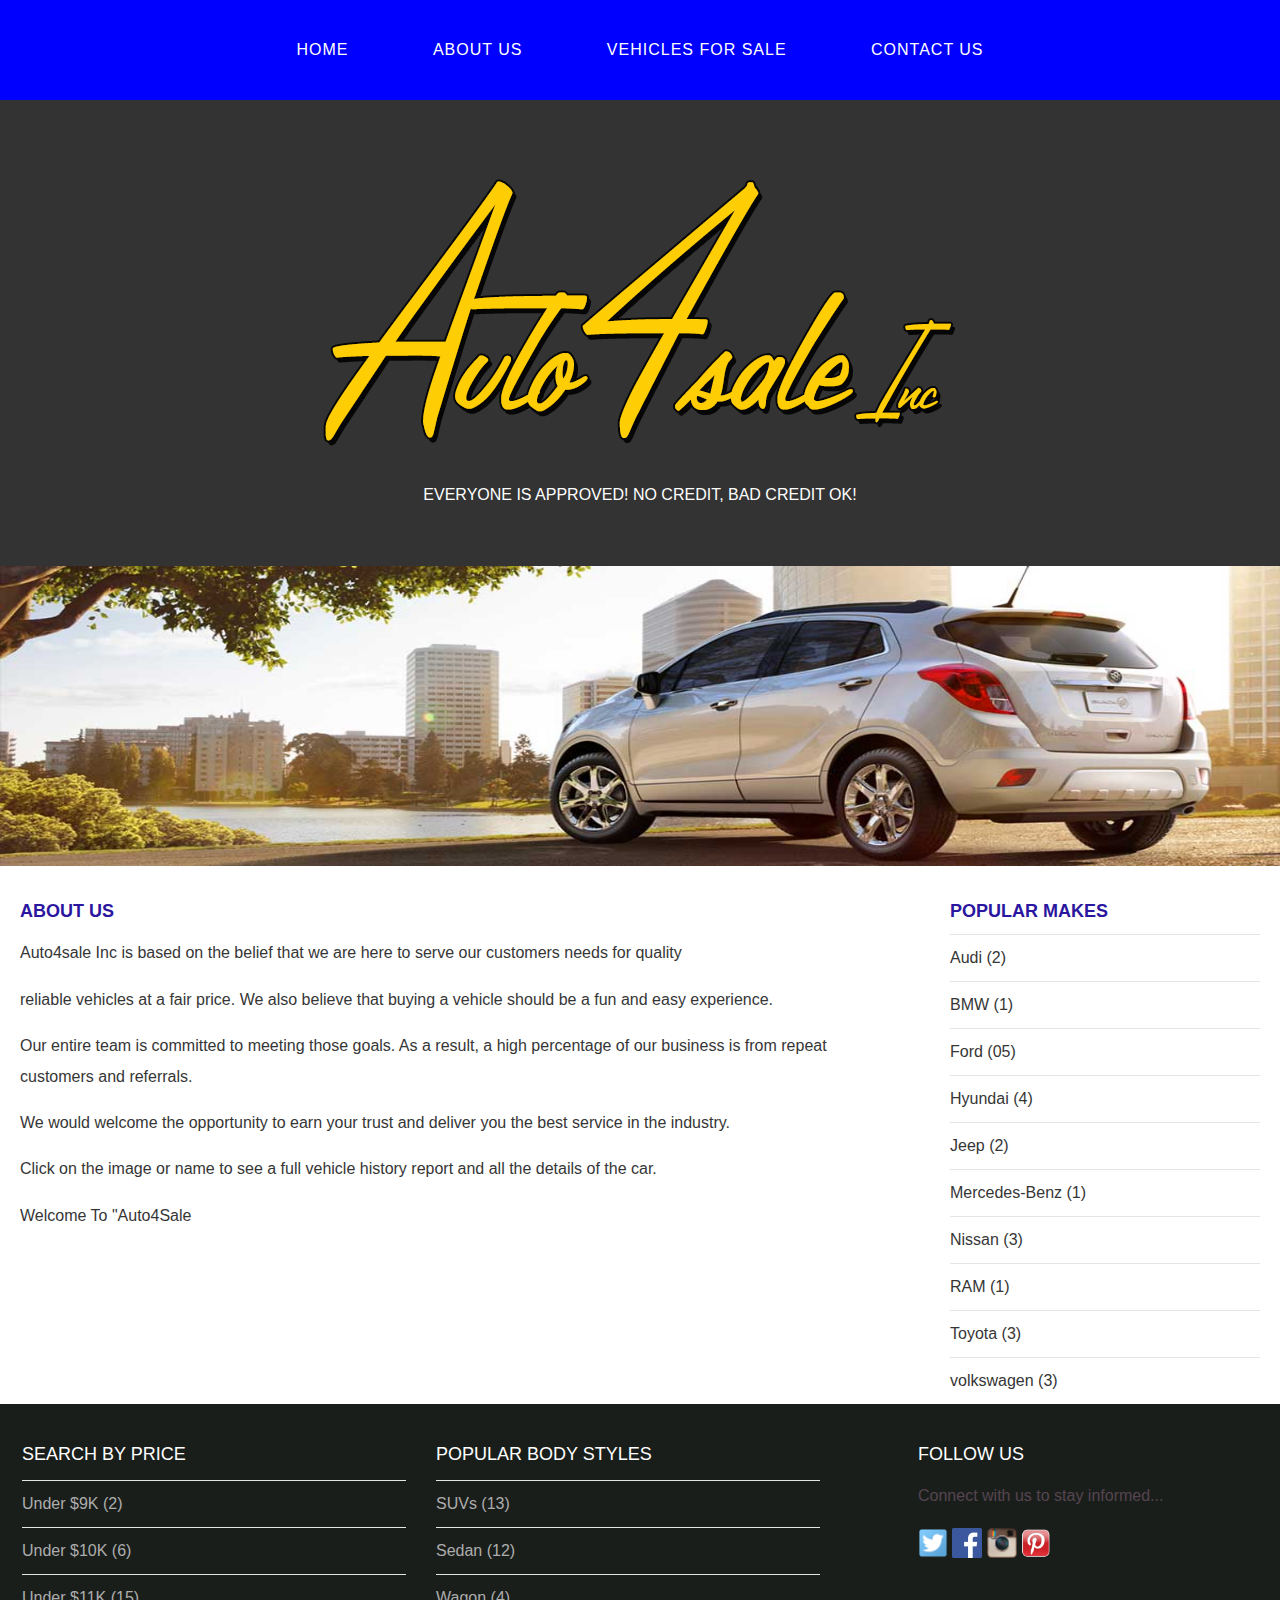
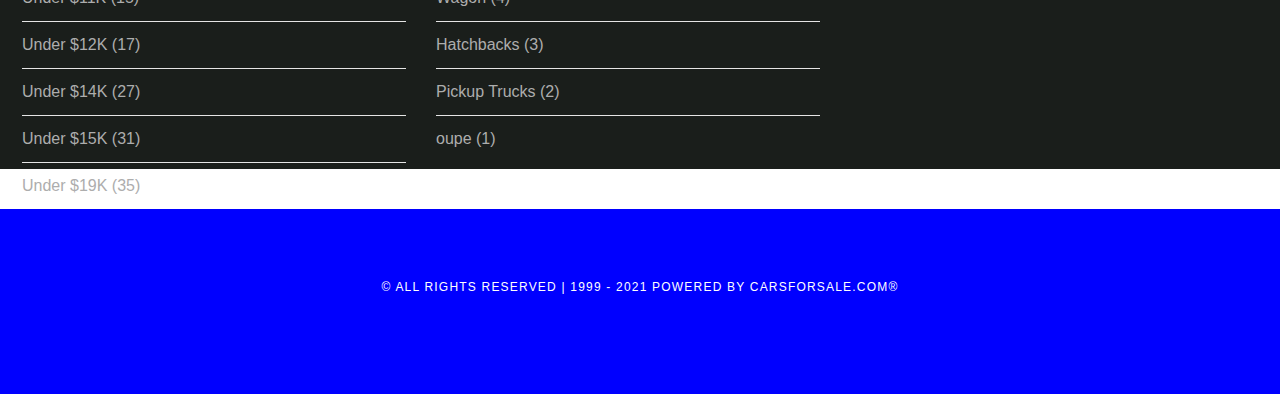
<file: about.html>
<!DOCTYPE html>
<html>
<head>
    <title>Auto4Sale</title>
    <link rel="stylesheet" href="style.css" />    
</head>
<body>

    <div id="menu">
        <ul>
            <li><a href="index.html">HOME</a></li>
            <li><a href="#">ABOUT US</a></li>
            <li><a href="vehicle-for-sale.html">vehicles for sale</a></li>
            <li><a href="contact.html">CONTACT US</a></li>
        
        </ul>
        </div>

        <div id="header">
            <img src="images/Logo347733.png">
                <p>EVERYONE IS APPROVED! NO CREDIT, BAD CREDIT OK!</p>
            </div>
            <div id="banner">
                <img src="images/slide1.jpg">
            </div>
            <div id="page">
                <div id="content">
                    <h2>ABOUT US</h2>
                    <p>Auto4sale Inc is based on the belief that we are here to serve our customers needs for quality</p> 
                    <p>reliable vehicles at a fair price. We also believe that buying a vehicle should be a fun and easy experience.</p>
                    <p>Our entire team is committed to meeting those goals. As a result, a high percentage of our business is from 
                    repeat customers and referrals.</p>
                    <p> We would welcome the opportunity to earn your trust and deliver you the best service in the industry.</p> 
                    <p>Click on the image or name to see a full vehicle history report and all the details of the car.</p>


                    <p>Welcome To "Auto4Sale</p>
                </div>
               
               <div id="sidebar">
                   <h2>Popular Makes</h2>
                    <ul class="styled">
                
<li>Audi (2)</li>
<li>BMW (1)</li>
<li>Ford (05)</li>
<li>Hyundai (4)</li>
<li>Jeep (2)</li>
<li>Mercedes-Benz (1)</li>
<li>Nissan (3)</li>
<li>RAM (1)</li>
<li>Toyota (3)</li>
<li>volkswagen (3)</li>
                                            </ul>
                                        </div>
                                    </div>

                     <div id="footer">
                    <div id="box1">
                    <h2>SEARCH BY PRICE</h2>
                     <ul class="styled">
                                    
                        <li><a href="#">Under $9K (2)</a></li>
                            <li><a href="#">Under $10K (6)</a></li>
                                <li><a href="#">Under $11K (15)</a></li>
                                    <li><a href="#">Under $12K (17)</a></li>
                                        <li><a href="#">Under $14K (27)</a></li>
                                            <li><a href="#">Under $15K (31)</a></li>
                                                <li><a href="#">Under $19K (35)</a></li>                                
</ul>
</div>
<div id="box2">
    <h2>POPULAR BODY STYLES</h2>
      <ul class="styled">
    
        <li><a href="#">SUVs (13)</a></li>
            <li><a href="#">Sedan (12)</a></li>
                <li><a href="#">Wagon (4)</a></li>
                    <li><a href="#">Hatchbacks (3)</a>
                        <li><a href="#">Pickup Trucks (2)</a></li>
                            <li><a href="#">oupe (1)</a></li>
                            </li>
                            </ul>
                        </div>

                        <div id="box3">
                            <h2>Follow Us</h2>
                            <p>Connect with us to stay informed...</p>
                             <a href="#"><img src="images/twitter.png" height="30"/></a>
                             <a href="#"><img src="images/facebook.png" height="30"/></a>
                             <a href="#"><img src="images/instagram.png" height="30"/></a>
                             <a href="#"><img src="images/pinterest.png" height="30"/></a>
                              </div>
                        </div>
                <div id="copyright">
                <p>&copy; All Rights Reserved | 1999 - 2021 Powered by Carsforsale.com®</p>
                
                </div>
            
</body>
</html>
</file>
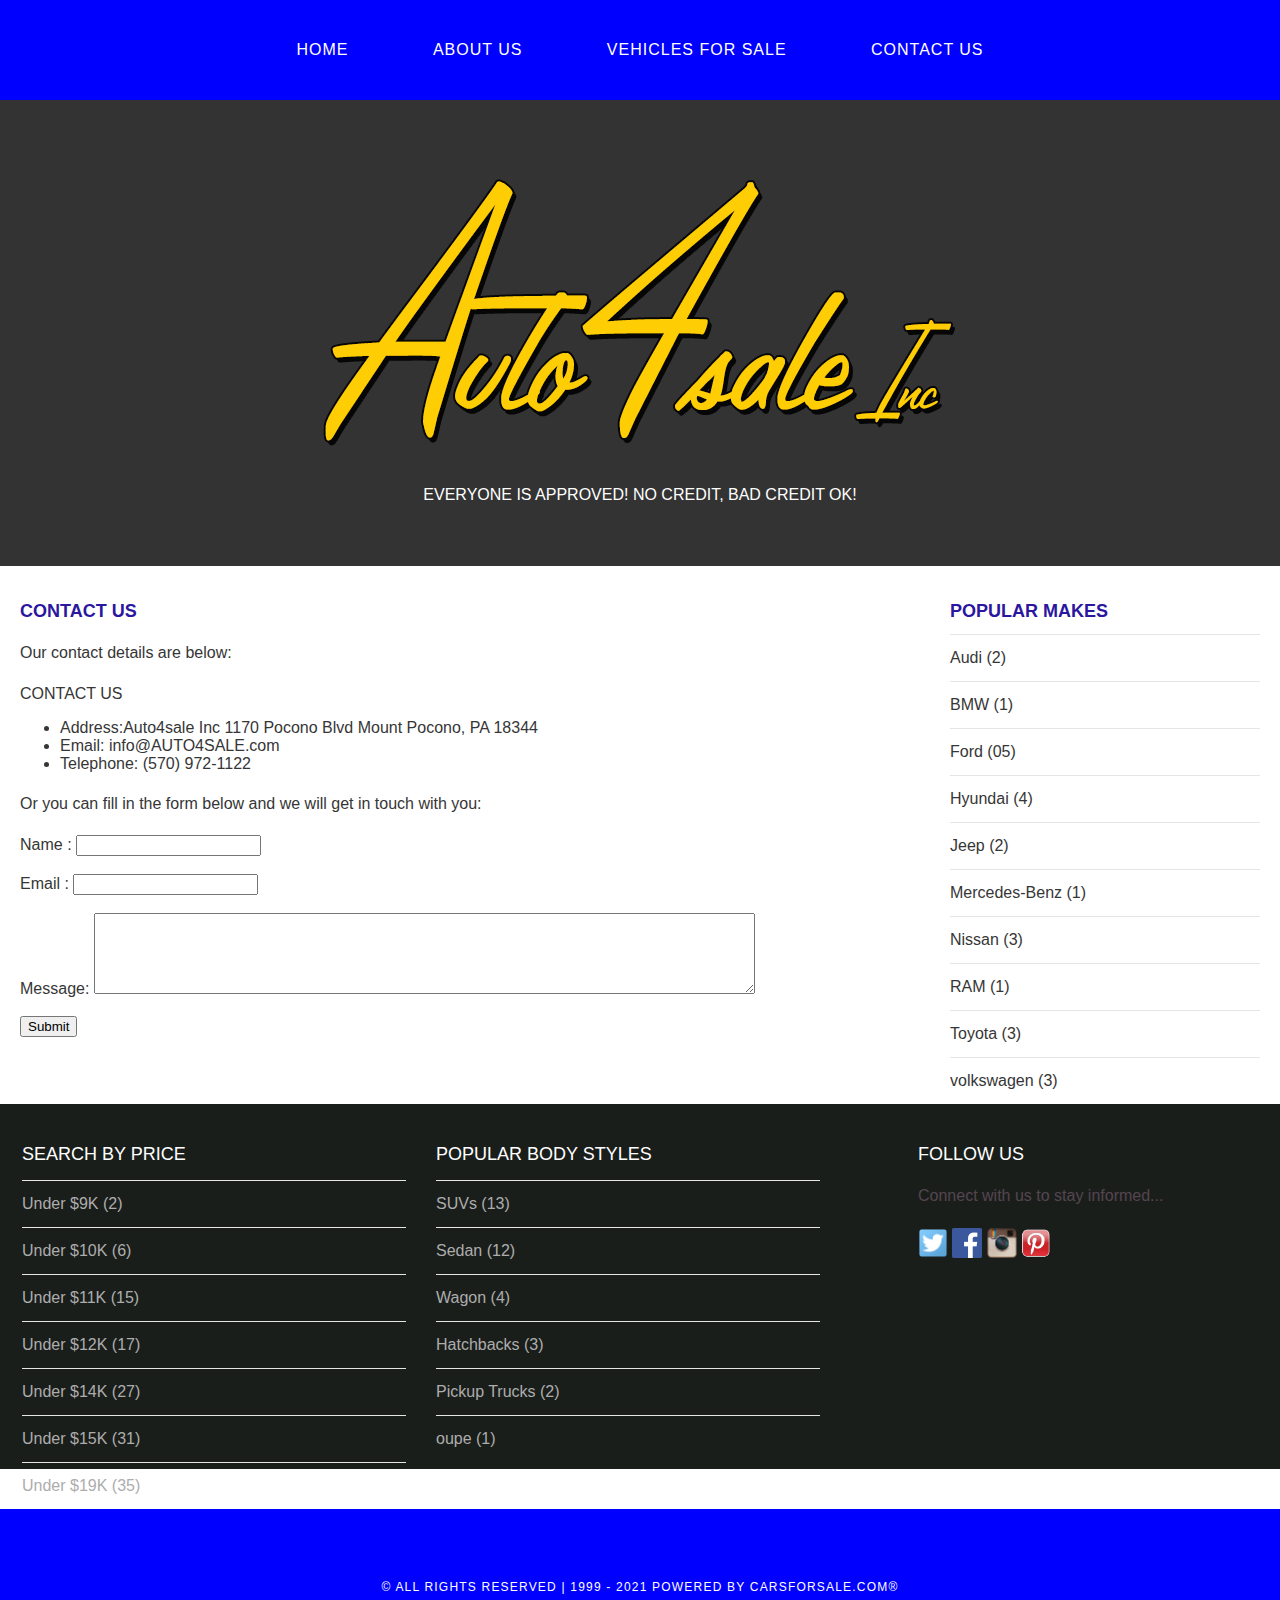
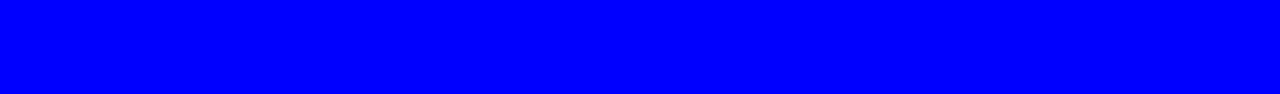
<file: contact.html>
<!DOCTYPE html>
<html>
<head>
    <title>Auto4Sale</title>
    <link rel="stylesheet" href="style.css" />    
</head>
<body>

    <div id="menu">
        <ul>
            <li><a href="index.html">HOME</a></li>
            <li><a href="about.html">ABOUT US</a></li>
            <li><a href="vehicle-for-sale.html">vehicles for sale</a></li>
            <li><a href="#">CONTACT US</a></li>
        
        </ul>
        </div>
        <div id="header">
            <img src="images/Logo347733.png">
                <p>EVERYONE IS APPROVED! NO CREDIT, BAD CREDIT OK!</p>
            </div>


        <div id="page">
            
            <div id="content">
                <h2>Contact US</h2>
               <p>Our contact details are below:</p>

               CONTACT US


    <ul class="style1">
        <li>Address:Auto4sale Inc
            1170 Pocono Blvd
            Mount Pocono, PA 18344</li>
    <li>Email: info@AUTO4SALE.com</li>
    <li>Telephone: (570) 972-1122</li>
    </ul>
    
    <p>Or you can fill in the form below and we will get in touch with you:</p>
    <form>
    Name     : <input type="text" /><br/><br/>
    Email     : <input type="email" /><br/><br/>
    Message: <textarea cols="80" rows="5"></textarea><br/><br/>
    <input type="submit" value="Submit"/>
    </form>
                 </div>

                 <div id="sidebar">
                    <h2>Popular Makes</h2>
                     <ul class="styled">
                 
 <li>Audi (2)</li>
 <li>BMW (1)</li>
 <li>Ford (05)</li>
 <li>Hyundai (4)</li>
 <li>Jeep (2)</li>
 <li>Mercedes-Benz (1)</li>
 <li>Nissan (3)</li>
 <li>RAM (1)</li>
 <li>Toyota (3)</li>
 <li>volkswagen (3)</li>
                                             </ul>
                                         </div>
                                     </div>
 
                      <div id="footer">
                     <div id="box1">
                     <h2>SEARCH BY PRICE</h2>
                      <ul class="styled">
                                     
                         <li><a href="#">Under $9K (2)</a></li>
                             <li><a href="#">Under $10K (6)</a></li>
                                 <li><a href="#">Under $11K (15)</a></li>
                                     <li><a href="#">Under $12K (17)</a></li>
                                         <li><a href="#">Under $14K (27)</a></li>
                                             <li><a href="#">Under $15K (31)</a></li>
                                                 <li><a href="#">Under $19K (35)</a></li>                                
 </ul>
 </div>
 <div id="box2">
     <h2>POPULAR BODY STYLES</h2>
       <ul class="styled">
     
         <li><a href="#">SUVs (13)</a></li>
             <li><a href="#">Sedan (12)</a></li>
                 <li><a href="#">Wagon (4)</a></li>
                     <li><a href="#">Hatchbacks (3)</a>
                         <li><a href="#">Pickup Trucks (2)</a></li>
                             <li><a href="#">oupe (1)</a></li>
                             </li>
                             </ul>
                         </div>
 
                         <div id="box3">
                             <h2>Follow Us</h2>
                             <p>Connect with us to stay informed...</p>
                              <a href="#"><img src="images/twitter.png" height="30"/></a>
                              <a href="#"><img src="images/facebook.png" height="30"/></a>
                              <a href="#"><img src="images/instagram.png" height="30"/></a>
                              <a href="#"><img src="images/pinterest.png" height="30"/></a>
                               </div>
                         </div>
                 <div id="copyright">
                 <p>&copy; All Rights Reserved | 1999 - 2021 Powered by Carsforsale.com®</p>
                 
                 </div>
             </body>
             </html>
 </body>
 </html>
</file>
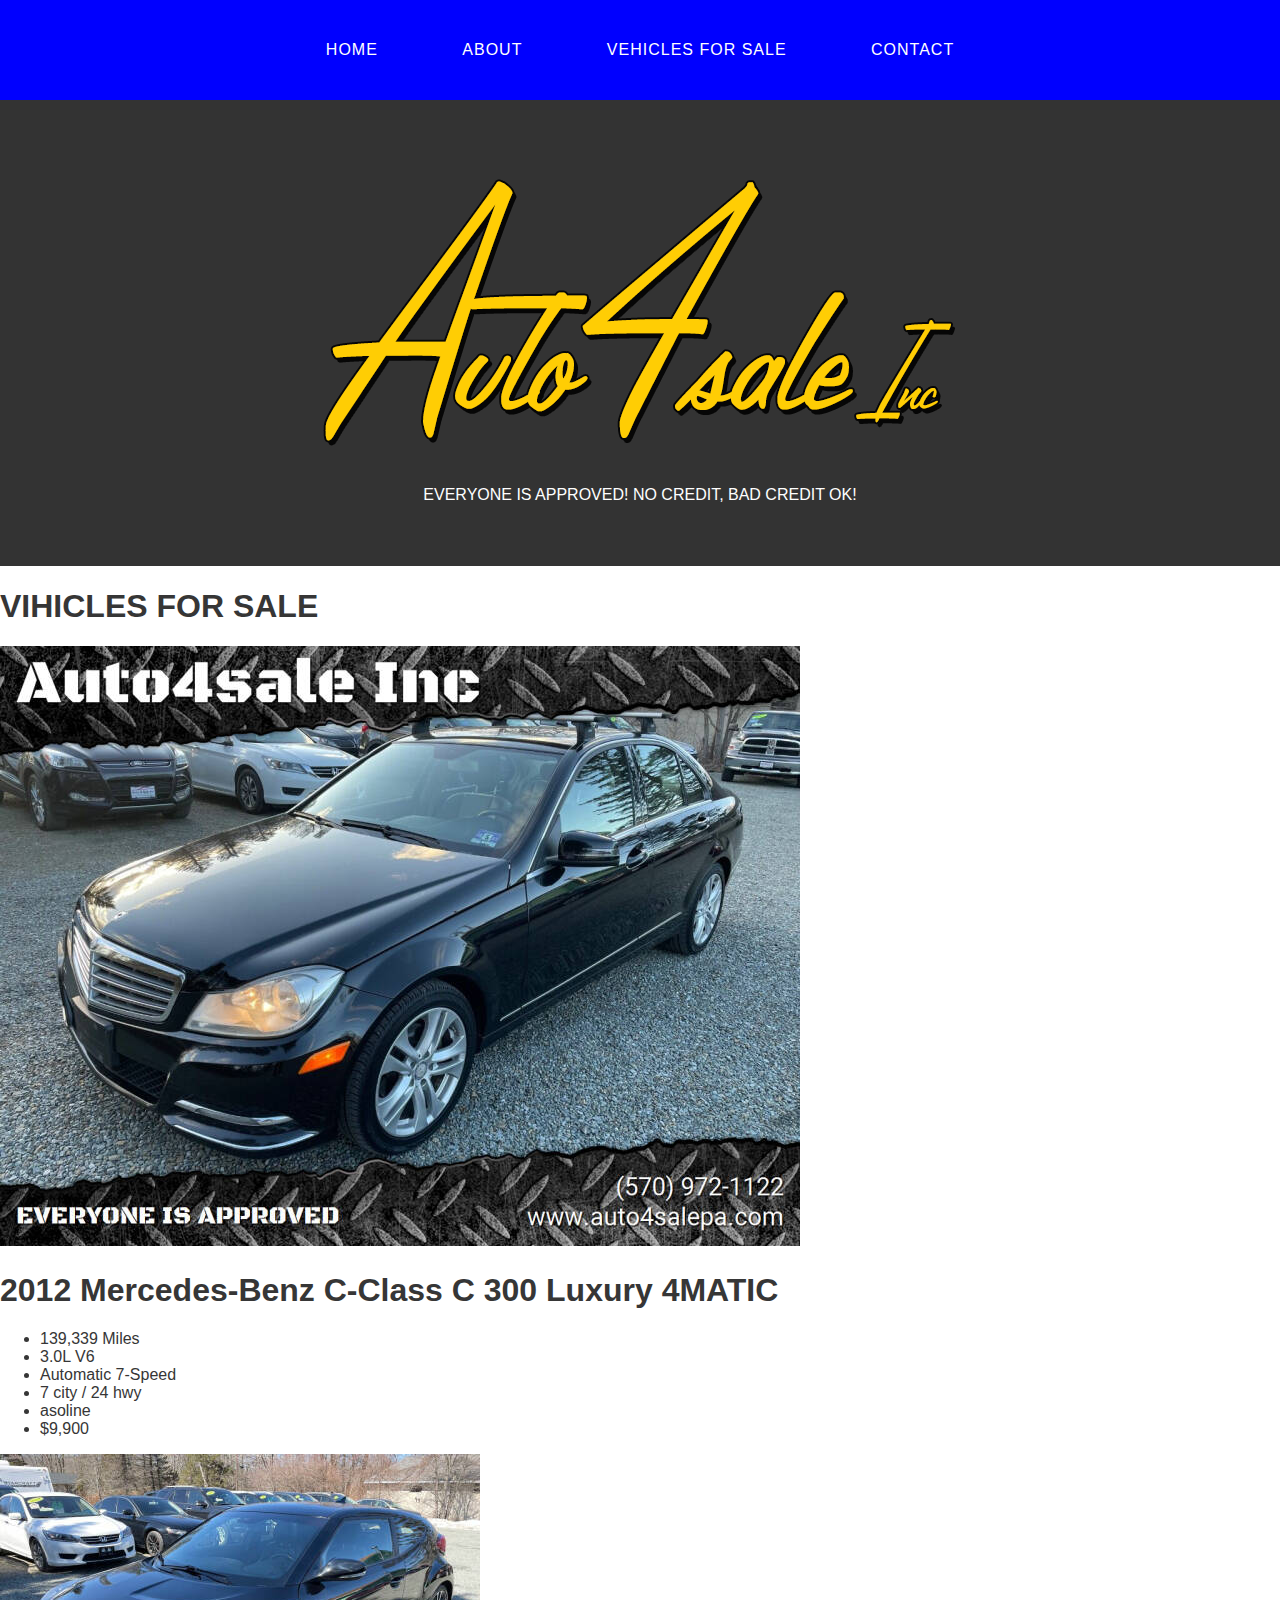
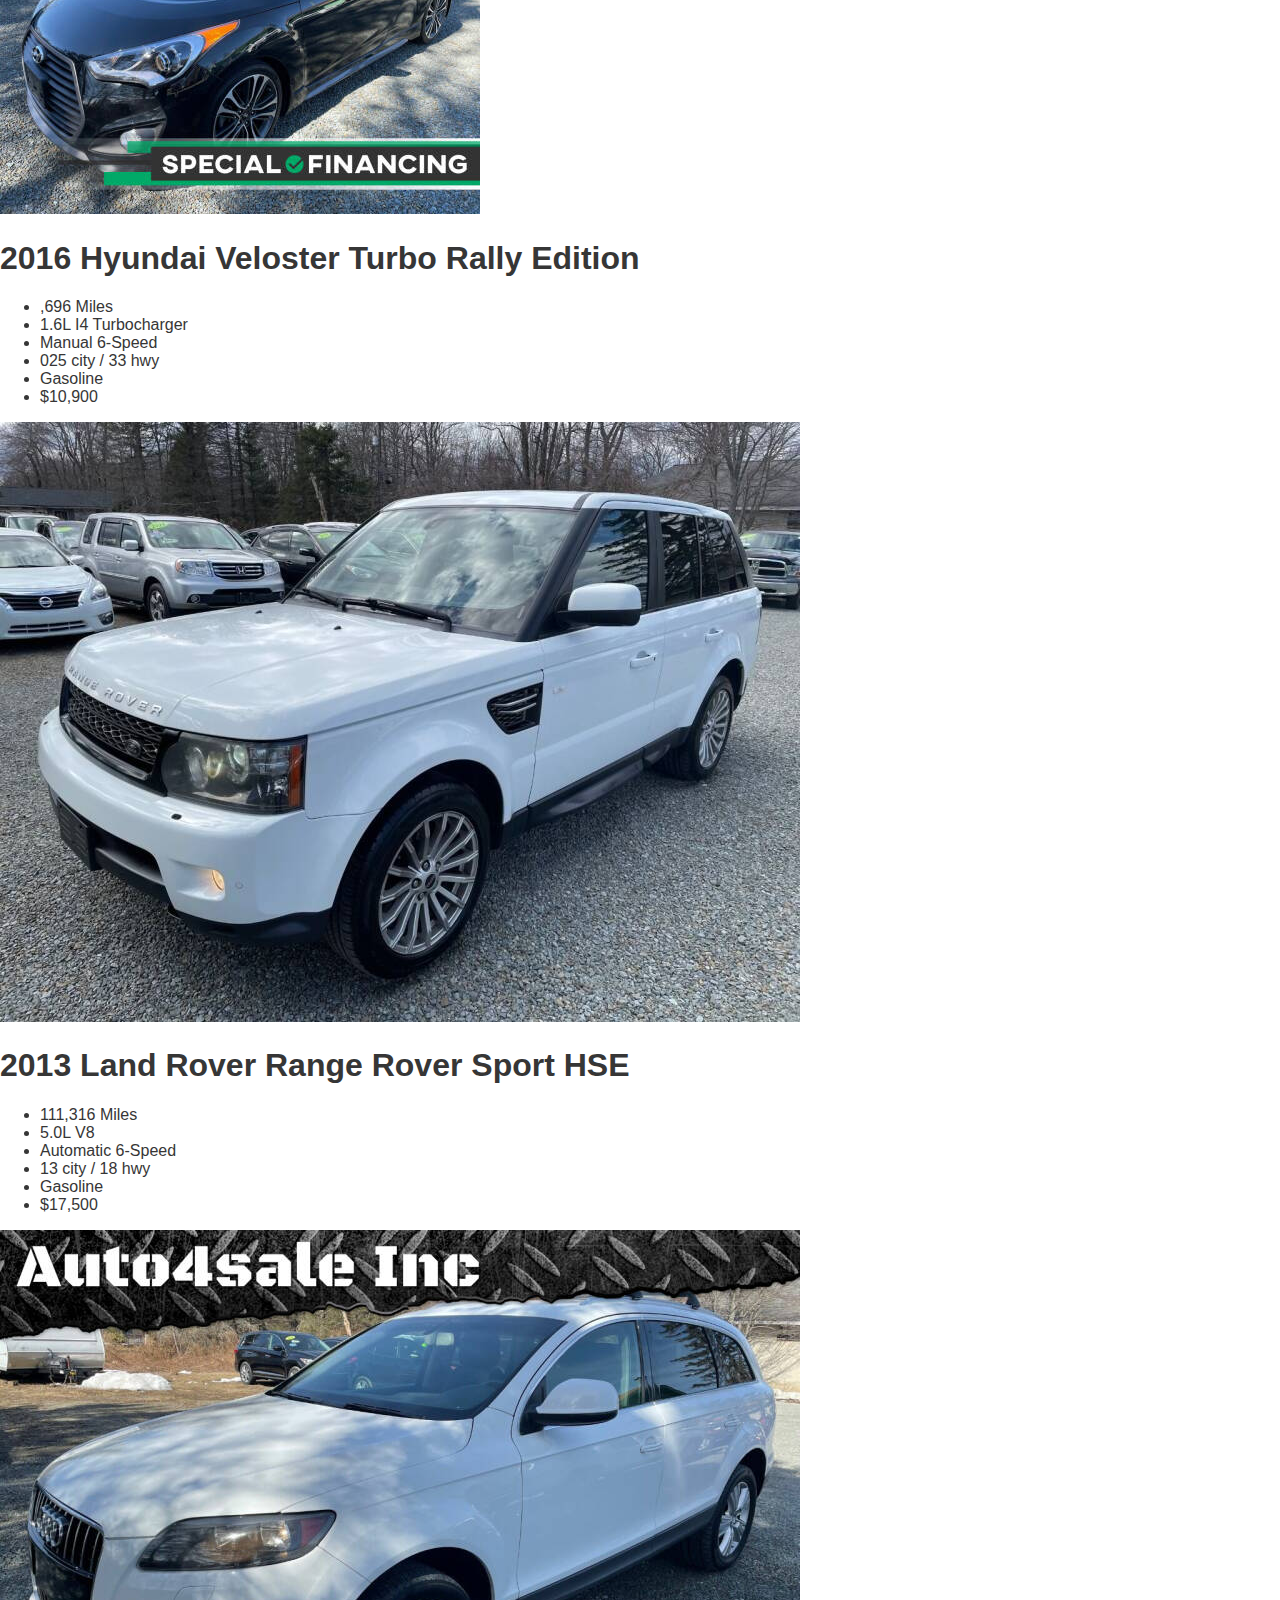
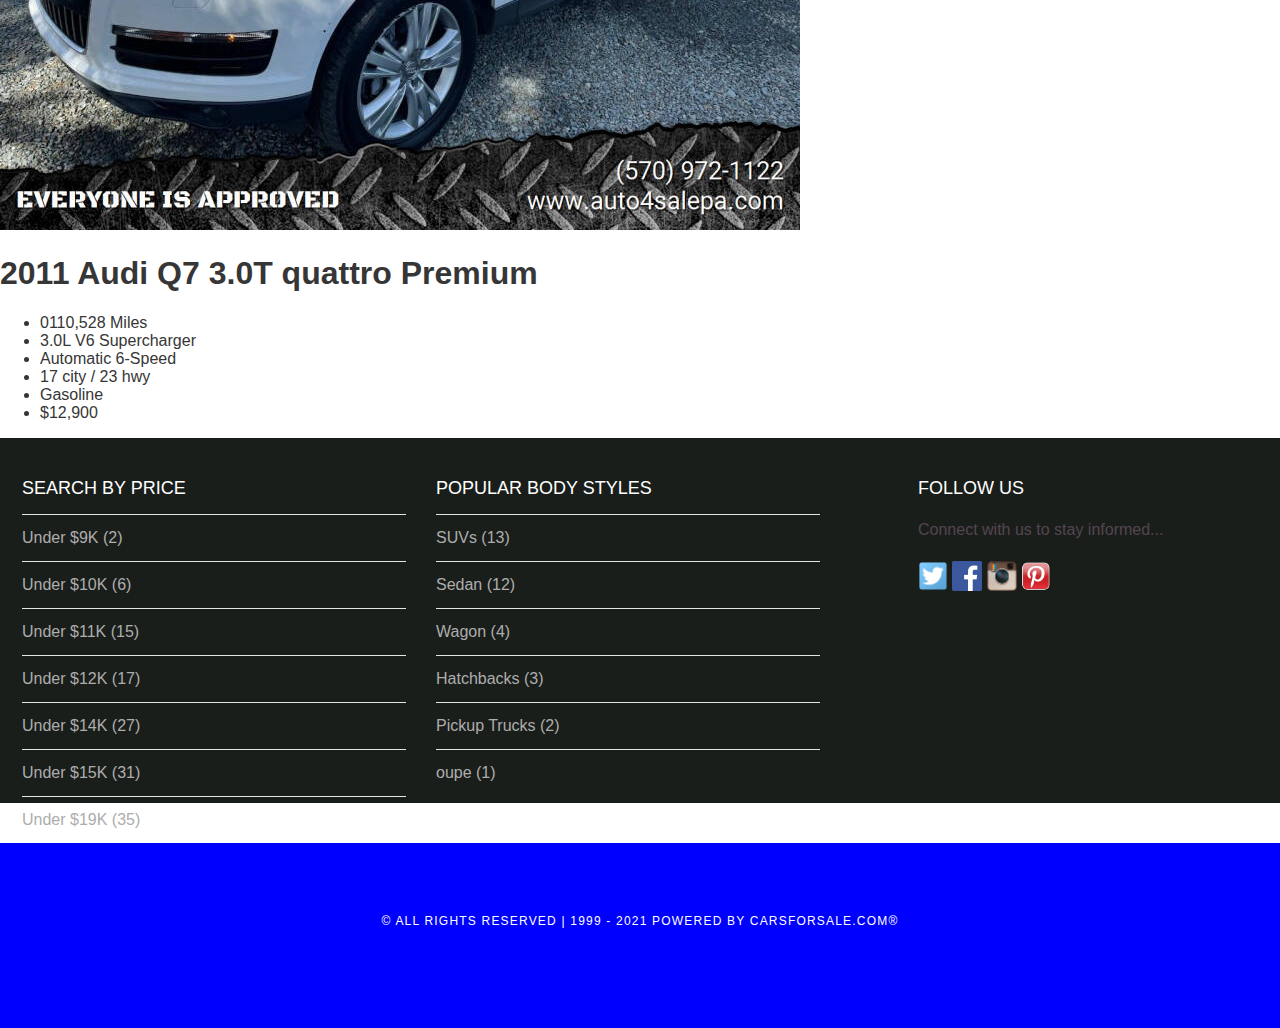
<file: vehicle-for-sale.html>
<!DOCTYPE html>
<html>
<head>
    <title>Auto4Sale</title>
    <link rel="stylesheet" href="style.css" />    
</head>
<body>

    <div id="menu">
        <ul>
            <li><a href="index.html">HOME</a></li>
            <li><a href="about.html">ABOUT</a></li>
            <li><a href="#">vehicles for sale</a></li>
            <li><a href="contact.html">CONTACT</a></li>
        
        </ul>
        </div>
        <div id="header">
            <img src="images/Logo347733.png">
                <p>EVERYONE IS APPROVED! NO CREDIT, BAD CREDIT OK!</p>
            </div>
<h1>VIHICLES FOR SALE</h1>
            <img src="images/2012-mercedes-benz-c-class-c-300-luxury-4matic-awd-4dr-sedan.jpg">
            <h1>2012 Mercedes-Benz C-Class C 300 Luxury 4MATIC</h2>
                <ul>
                <li>139,339 Miles</li>
                <li>3.0L V6</li>
                <li>Automatic 7-Speed</li>
                <li>7 city / 24 hwy</li>
                <li>asoline</li>
                <li>$9,900</li>
                </ul>

                <img src="images/2016-hyundai-veloster-turbo-rally-edition-3dr-coupe.jpg">
                <h1>2016 Hyundai Veloster Turbo Rally Edition</h1>
                <ul>
<li>,696 Miles</li>
<li>1.6L I4 Turbocharger</li>
<li>Manual 6-Speed</li>
<li>025 city / 33 hwy</li>
<li>Gasoline</li>
<li>$10,900</li>
</ul>

<img src="images/2013-land-rover-range-rover-sport-hse-4x4-4dr-suv.jpg">
<h1>2013 Land Rover Range Rover Sport HSE</h1>
<ul>
<li>111,316 Miles</li>
<li>5.0L V8</li>
<li>Automatic 6-Speed</li>
<li>13 city / 18 hwy</li>
<li>Gasoline</li>
<li>$17,500</li>
</ul>
<img src="images/2011-audi-q7-3-0t-quattro-premium-awd-4dr-suv.jpg">
<h1>2011 Audi Q7 3.0T quattro Premium</h1>
<ul>
<li>0110,528 Miles</li>
<li>3.0L V6 Supercharger</li>
<li>Automatic 6-Speed</li>
<li>17 city / 23 hwy</li>
<li>Gasoline</li>
<li>$12,900</li>
</ul>


      <div id="footer">
     <div id="box1">
     <h2>SEARCH BY PRICE</h2>
      <ul class="styled">
                     
         <li><a href="#">Under $9K (2)</a></li>
             <li><a href="#">Under $10K (6)</a></li>
                 <li><a href="#">Under $11K (15)</a></li>
                     <li><a href="#">Under $12K (17)</a></li>
                         <li><a href="#">Under $14K (27)</a></li>
                             <li><a href="#">Under $15K (31)</a></li>
                                 <li><a href="#">Under $19K (35)</a></li>                                
</ul>
</div>
<div id="box2">
<h2>POPULAR BODY STYLES</h2>
<ul class="styled">

<li><a href="#">SUVs (13)</a></li>
<li><a href="#">Sedan (12)</a></li>
 <li><a href="#">Wagon (4)</a></li>
     <li><a href="#">Hatchbacks (3)</a>
         <li><a href="#">Pickup Trucks (2)</a></li>
             <li><a href="#">oupe (1)</a></li>
             </li>
             </ul>
         </div>

         <div id="box3">
             <h2>Follow Us</h2>
             <p>Connect with us to stay informed...</p>
              <a href="#"><img src="images/twitter.png" height="30"/></a>
              <a href="#"><img src="images/facebook.png" height="30"/></a>
              <a href="#"><img src="images/instagram.png" height="30"/></a>
              <a href="#"><img src="images/pinterest.png" height="30"/></a>
               </div>
         </div>
 <div id="copyright">
 <p>&copy; All Rights Reserved | 1999 - 2021 Powered by Carsforsale.com®</p>
 
 </div>
</body>
</html>
</body>
</html>


</body>
</html>
</file>
<file: style.css>
body{
    margin: 0;
    padding: 0;
    background-color: white;
    font-family: 'Raleway', sans-serif;
    font-size: 16px;
    font-weight: 400;
    color: #363636;
    
}

p{
    line-height: 190%;
    
}

a{
    text-decoration: none;
    color: blue;
}

/* ************************************************ MENU ******************************* */

#menu{
    background-color: blue;
    height: 100px;
}

#menu ul{
    margin: 0;
    padding: 0;
    list-style-type: none;
    text-align: center;
    
}

#menu li{
    display: inline-block;
    
}

#menu a{
    letter-spacing: 1px;
    text-decoration: none;
    text-align: center;
    text-transform: uppercase;
    font-size: 16px;
    line-height: 100px;
    color: white;
    
    padding: 0 40px;
    border: none;
    display: block;
}

#menu a:hover{
    background-color: #1a2abc;
}

/* ************************************************ header ******************************* */
#header{
    padding: 60px 0px 40px 0;
    background-color: #333333;
    text-align: center;
    
    
}

#header h1{
    letter-spacing: 0.1em;
    font-size: 44px;
    color: #ffffff;
}

#header p{
    letter-spacing: 0..1em;
    color: white;
}


/* ************************************************ BANNER ******************************* */

#banner{
    height: 300px;
    
}


#banner img{
    width: 100%;
    height: 300px;
}

/* ************************************************ PAGE ******************************* */


#page{
    min-height: 400px;
    padding: 20px;
}

#page h2{
    margin-bottom: 12px;
    text-transform: uppercase;
    font-weight: 400px;
    font-size: 18px;
    color: #2b16a0;
}

/* CONTENT */

#content{
    float: left;
    width: 70%;
}


/* SIDEBAR */

#sidebar{ 
    float: right;
    width: 25%;
}


/* LISTS */

ul.styled{
    margin: 0;
    padding: 0;
    list-style-type: none;
}

ul.styled li{
    border-top: solid 1px #e5e5e5;
    padding: 14px 0;
}


/* ************************************************ FOOTER ******************************* */


#footer{
    width: 100%;
    height: 340px;
    background-color: #1a1e1b;
    padding-top: 25px;
    padding-left: 22px;
    clear: both;
    
}

#footer h2{
    font-size: 18px;
    font-weight: 400;
    text-transform: uppercase;
    color: #ffffff;
    
}

#footer p{
    color: #554550;
} 

#footer a{
    color: #adadad;
}

#box1{
    float: left;
    width: 30%;
    padding-right: 30px;
}

#box2{
    float: left;
    width: 30%;
    padding-right: 30px;
    
}

#box3{
    float: right;
    width: 30%;
    padding-left: 30px;
}

/* ************************************************ COPYRIGHT ******************************* */


#copyright{
    width: 100%;
    height: 130px;
    text-align: center;
    background-color: blue;
    padding-top: 55px;
    clear: both;
}

#copyright p{
    font-size: 12px;
    letter-spacing: 0.1em;
    text-transform: uppercase;
    color: white;
}
</file>
